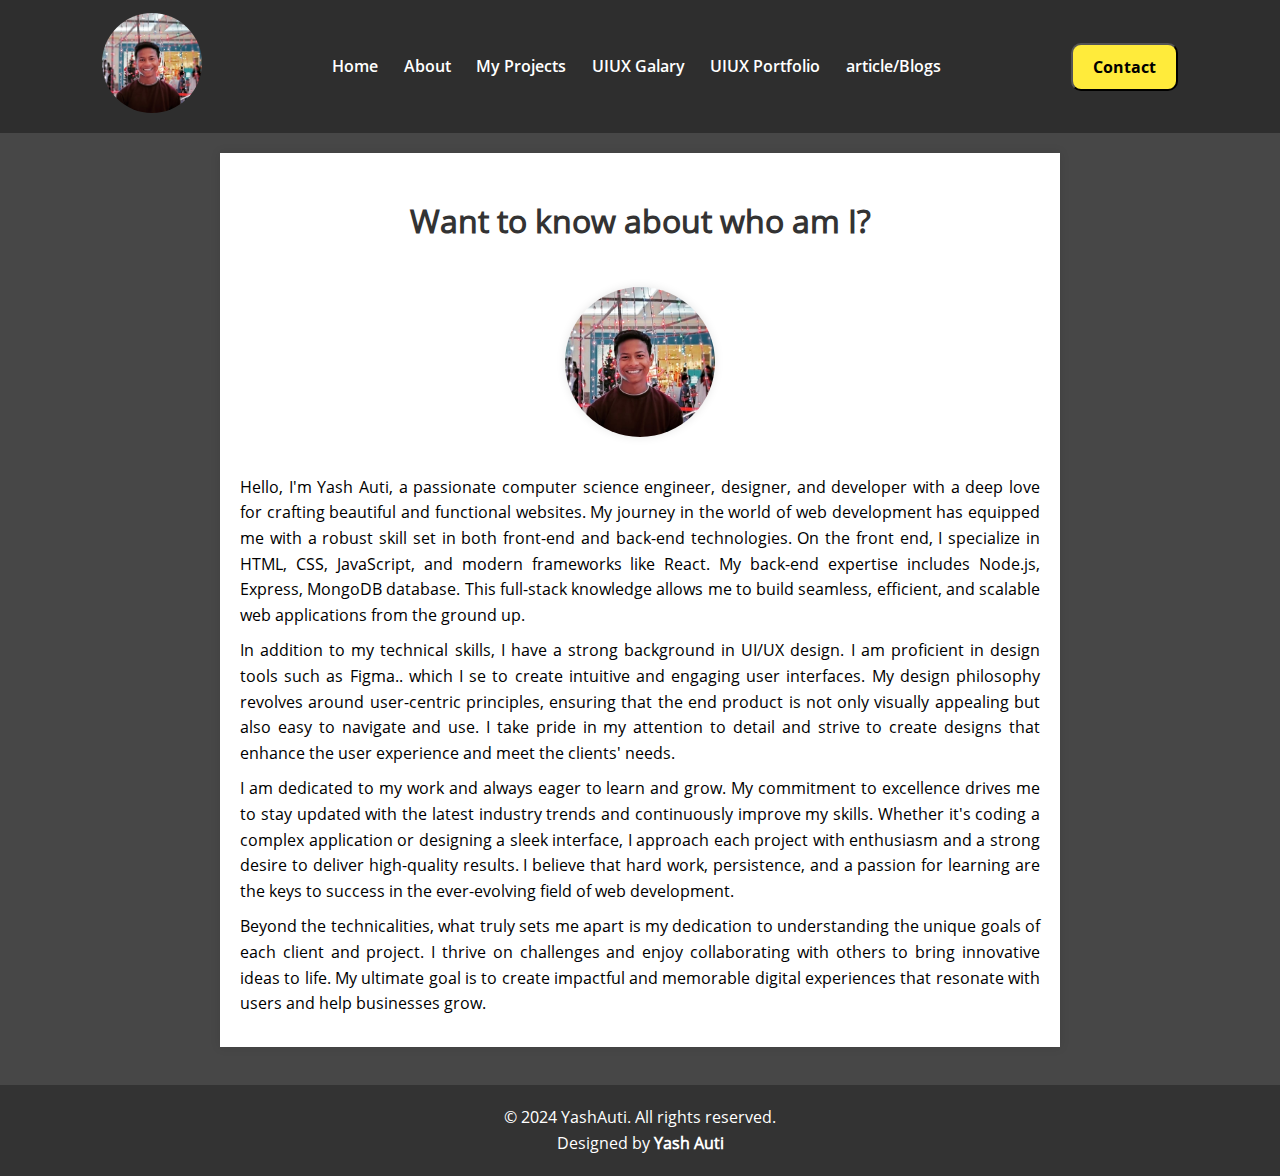
<file: about.html>
<!DOCTYPE html>
<html lang="en">
<head>
    <meta charset="UTF-8">
    <meta name="viewport" content="width=device-width, initial-scale=1.0">
    <title>About Me</title>
    <link rel="stylesheet" href="styless.css">
</head>
<body>
    <nav>
        <div class="logo">
           <img src="images/profile.jpg" alt="profile picture">
        </div>

        <div class="navelem">
         <a href="index.html">Home</a>
         <a href="about.html">About</a>
         <a href="https://github.com/yashauti1">My Projects</a>
         <a href="galary.html">UIUX Galary</a>
         <a href="https://www.behance.net/yashauti">UIUX Portfolio</a>
         <a href="https://medium.com/@yashauti2471">article/Blogs</a>
        </div>

        <div class="contactbtn">
           <button>Contact</button>
        </div>
    </nav>
    <main>
       


        <section class="about">
            <h1>Want to know about who am I?</h1>
            <div class="content">
                <div class="image-container">
                    <img src="images/profile.jpg" alt="Profile Picture" class="profile-pic">
                </div>
                <div class="text-container">
                    <p>
                        Hello, I'm Yash Auti, a passionate computer science engineer, designer, and developer with a deep love for crafting beautiful and functional websites. My journey in the world of web development has equipped me with a robust skill set in both front-end and back-end technologies. On the front end, I specialize in HTML, CSS, JavaScript, and modern frameworks like React. My back-end expertise includes Node.js, Express, MongoDB database. This full-stack knowledge allows me to build seamless, efficient, and scalable web applications from the ground up.
                    </p>
                    <p>
                        In addition to my technical skills, I have a strong background in UI/UX design. I am proficient in design tools such as Figma.. which I se to create intuitive and engaging user interfaces. My design philosophy revolves around user-centric principles, ensuring that the end product is not only visually appealing but also easy to navigate and use. I take pride in my attention to detail and strive to create designs that enhance the user experience and meet the clients' needs.
                    </p>

                    <p>
                        I am dedicated to my work and always eager to learn and grow. My commitment to excellence drives me to stay updated with the latest industry trends and continuously improve my skills. Whether it's coding a complex application or designing a sleek interface, I approach each project with enthusiasm and a strong desire to deliver high-quality results. I believe that hard work, persistence, and a passion for learning are the keys to success in the ever-evolving field of web development.
                    </p>
                    <p>
                        Beyond the technicalities, what truly sets me apart is my dedication to understanding the unique goals of each client and project. I thrive on challenges and enjoy collaborating with others to bring innovative ideas to life. My ultimate goal is to create impactful and memorable digital experiences that resonate with users and help businesses grow.
                    </p>
                    <!-- Add more paragraphs as needed -->
                </div>
            </div>
        </section>


    </main>
    <footer class="footer">
        <p>&copy; 2024 YashAuti. All rights reserved.</p>
        <p>
          Designed by <a href="#">Yash Auti</a>
        </p>
      </footer>
      <script>
         const handleButtonClick = () => {
    const button = document.querySelector(".contactbtn button");
    
    button.addEventListener("click", function() {
        window.location.href = 'contact.html'; // Replace with your actual contact page URL
    });
}
handleButtonClick();
      </script> 
</body>
</html>
</file>
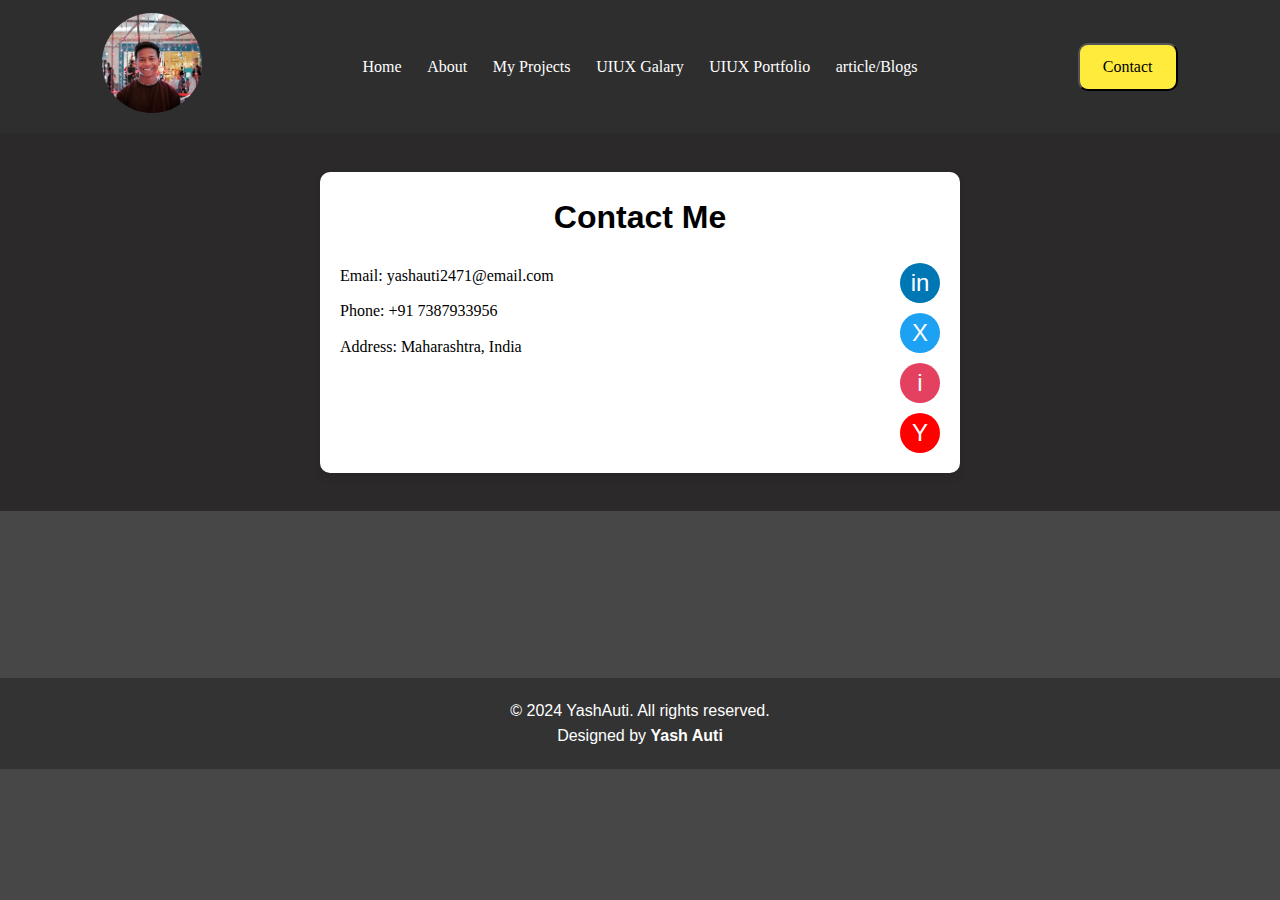
<file: contact.html>
<!DOCTYPE html>
<html lang="en">
<head>
    <meta charset="UTF-8">
    <meta name="viewport" content="width=device-width, initial-scale=1.0">
    <title>Document</title>
    <link rel="stylesheet" href="contact.css">
</head>
<body>
    <nav>
        <div class="logo">
           <img src="images/profile.jpg" alt="profile picture">
        </div>

        <div class="navelem">
         <a href="index.html">Home</a>
         <a href="about.html">About</a>
         <a href="https://github.com/yashauti1">My Projects</a>
         <a href="galary.html">UIUX Galary</a>
         <a href="https://www.behance.net/yashauti">UIUX Portfolio</a>
         <a href="https://medium.com/@yashauti2471">article/Blogs</a>
        </div>

        <div class="contactbtn">
           <button>Contact</button>
        </div>
    </nav>
    <main>
    <div class="fourthpage" >
        <div class="contact-section" id="contact">
            <div class="contact-title">Contact Me</div>
            <div class="contact-details">
                <div class="contact-info">
                    <div>Email: yashauti2471@email.com</div>
                    <div>Phone: +91 7387933956</div>
                    <div>Address: Maharashtra, India</div>
                </div>
                <div class="social-media">
                    <a href="https://www.linkedin.com/in/yashauti/" class="linkedin">in</a>
                    <a href="https://x.com/auti_yash66698" class="twitter">X</a>
                    <a href="https://www.instagram.com/yashauti.in?igsh=Y3N5ajU3d243a2py" class="instagram">i</a>
                    <a href="https://www.youtube.com/channel/UCL1v3g0QqLyS-3J4k_ByvLg" class="youtube">Y</a>
                </div>
            </div>
        </div>
    </div>
    <footer class="footer">
        <p>&copy; 2024 YashAuti. All rights reserved.</p>
        <p>Designed by <a href="#">Yash Auti</a></p>
    </footer>
    <script>
        const handleButtonClick = () => {
    const button = document.querySelector(".contactbtn button");
    
    button.addEventListener("click", function() {
        window.location.href = 'contact.html'; // Replace with your actual contact page URL
    });
}
handleButtonClick();
    </script> 
</body>
</html>
</file>
<file: styless.css>
@font-face {
    font-family: regular;
    src: url(/images/font/OpenSans-Regular.ttf);
}
@font-face {
    font-family: semi;
    src: url(/images/font/OpenSans-Semibold.ttf);
}
@font-face {
    font-family: bold;
    src: url(/images/font/OpenSans-Bold.ttf);
}


body {
    font-family: regular;
    line-height: 1.6;
    margin: 0;
    padding: 0;
    background-color: #474747;
}

nav{
    background-color: #2E2E2E;
    min-height: 8vh;
    display: flex;
    justify-content: space-between;
    align-items: center;
    padding: 1vw 8vw 1vw 8vw;
}

.logo img{
    width: 100px;
    height: 100px; 
    border-radius: 50%;
    object-fit: cover; 
}

.navelem{
display: flex;
justify-content: space-between;
gap: 2vw;

}
.navelem a{
    text-decoration: none;
    font-family: semi;
    font-weight: 400;
    color: white;
    font-size: 1rem;
}

.navelem a:hover{
color: #FFEB3B;

}
.navelem a:active{
    color: #00C853;
    
    }

    .contactbtn{
        color: black;
    }
.contactbtn button{
   height: 48px;
   padding: 10px 20px;
   min-width: 100px;
   font-size: 16px;
   background-color: #FFEB3B;
   font-family: bold;
   font-size: 1rem;
   border-radius: 10px;
   cursor: pointer;
   
}

.contactbtn button:hover{
background-color: #b6a405;
}


main {
    max-width: 800px;
    margin: 20px auto;
    padding: 20px;
    background-color: #fff;
    box-shadow: 0 0 10px rgba(0, 0, 0, 0.1);
}

.about h1 {
    text-align: center;
    color: #333;
}

.content {
    display: flex;
    flex-direction: column;
    align-items: center;
}

.image-container {
    margin: 20px 0;
}

.profile-pic {
    width: 150px;
    height: 150px;
    border-radius: 50%;
    object-fit: cover;
    box-shadow: 0 0 10px rgba(0, 0, 0, 0.1);
}

.text-container {
    text-align: justify;
}

.text-container p {
    margin: 10px 0;
}


.footer {
    background-color: #333;
    color: #fff;
    padding: 20px 0;
    text-align: center;
   
    margin-top: 3vw;
  }
  
  .footer p {
    margin: 0;
  }
  
  .footer a {
    color: #fff;
    text-decoration: none;
    font-weight: bold;
  }
  
  .footer a:hover {
    text-decoration: underline;
  }
</file>
<file: contact.css>
body {
    font-family: Arial, sans-serif;
    line-height: 1.6;
    margin: 0;
    padding: 0;
    background-color: #474747;
}


nav{
    background-color: #2E2E2E;
    min-height: 8vh;
    display: flex;
    justify-content: space-between;
    align-items: center;
    padding: 1vw 8vw 1vw 8vw;
}

.logo img{
    width: 100px;
    height: 100px; 
    border-radius: 50%;
    object-fit: cover; 
}

.navelem{
display: flex;
justify-content: space-between;
gap: 2vw;

}
.navelem a{
    text-decoration: none;
    font-family: semi;
    font-weight: 400;
    color: white;
    font-size: 1rem;
}

.navelem a:hover{
color: #FFEB3B;

}
.navelem a:active{
    color: #00C853;
    
    }

    .contactbtn{
        color: black;
    }
.contactbtn button{
   height: 48px;
   padding: 10px 20px;
   min-width: 100px;
   font-size: 16px;
   background-color: #FFEB3B;
   font-family: bold;
   font-size: 1rem;
   border-radius: 10px;
   cursor: pointer;
   
}

.contactbtn button:hover{
background-color: #b6a405;
}


.fourthpage{
    display: flex;
justify-content: center;
background-color: #2b2929;

  }

  .contact-section {
    width: 80vw;
    max-width: 600px;
    padding: 20px;
    background-color: #fff;
    border-radius: 10px;
    box-shadow: 0 4px 8px rgba(0, 0, 0, 0.1);
    text-align: center;
    margin-top: 3vw;
    margin-bottom: 3vw;
  }
  
  .contact-title {
    font-size: 2rem;
    font-weight: bold;
    margin-bottom: 20px;
  }
  
  .contact-details {
    display: flex;
    justify-content: space-between;
    align-items: flex-start;
    margin-top: 20px;
  }
  
  .contact-info {
    text-align: left;
    font-family: semi;
    font-size: 3rem;
  }
  
  .contact-info div {
    margin-bottom: 10px;
    font-size: 1rem;
  }
  
  .social-media {
    display: flex;
    flex-direction: column;
    gap: 10px;
  }
  
  .social-media a {
    width: 40px;
    height: 40px;
    background-color: #ccc;
    border-radius: 50%;
    display: flex;
    justify-content: center;
    align-items: center;
    text-decoration: none;
    color: white;
    font-size: 1.5rem;
  }
  
  .social-media a.linkedin { background-color: #0077b5; }
  .social-media a.twitter { background-color: #1da1f2; }
  .social-media a.instagram { background-color: #e4405f; }
  .social-media a.youtube { background-color: #ff0000; }
  .footer {
    background-color: #333;
    color: #fff;
    padding: 20px 0;
    text-align: center;
   
    margin-top: 13vw;
  }
  
  .footer p {
    margin: 0;
  }
  
  .footer a {
    color: #fff;
    text-decoration: none;
    font-weight: bold;
  }
  
  .footer a:hover {
    text-decoration: underline;
  }
</file>
